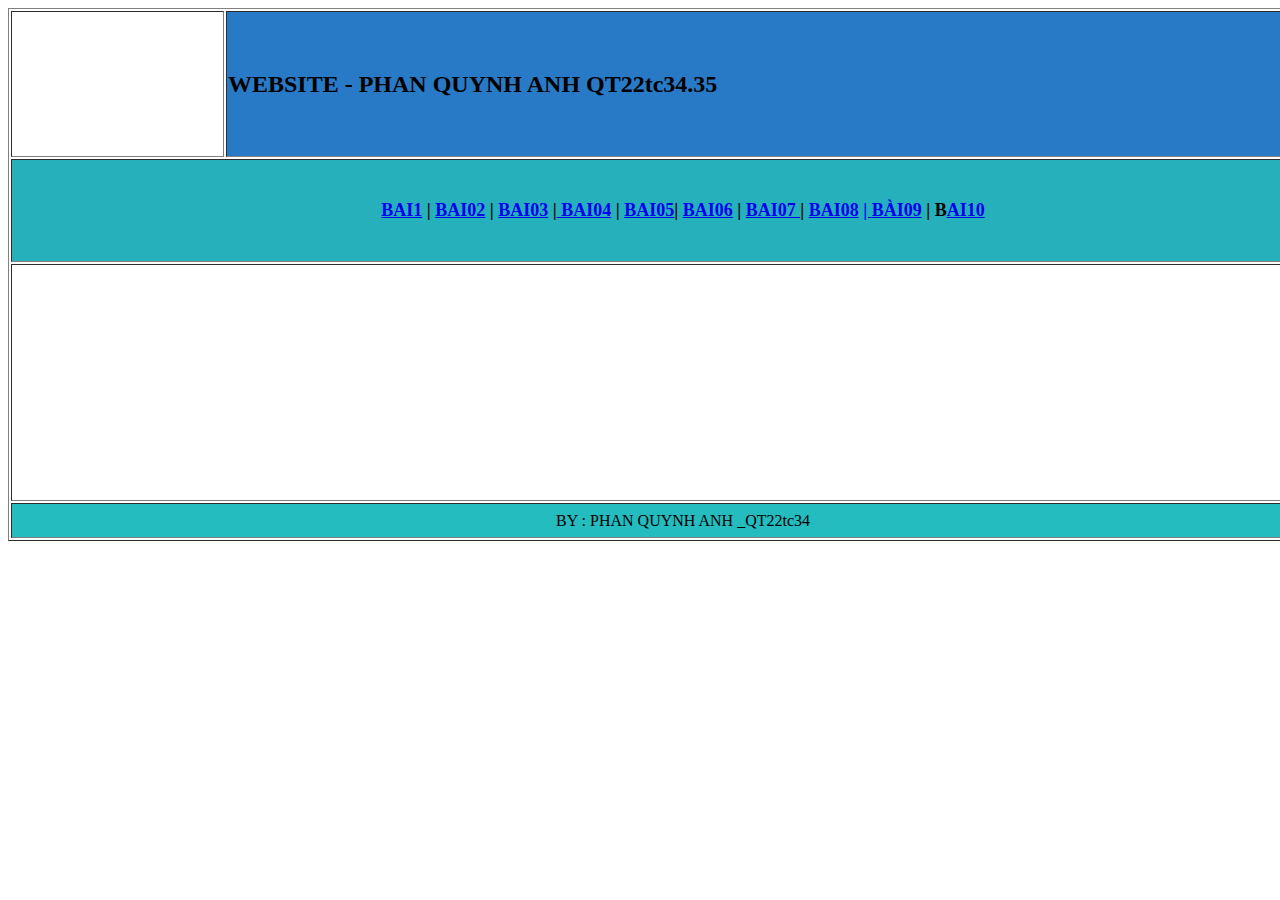
<file: index.html>
<!doctype html>
<html>
<head>
<meta charset="utf-8">
<title>Untitled Document</title>
</head>

<body>
<table width="1350" height="533" border="1">
  <tbody>
    <tr>
      <td width="209">&nbsp;</td>
      <td bgcolor="#287AC7" style="font-size: 24px"><strong>WEBSITE - PHAN QUYNH ANH QT22tc34.35</strong></td>
    </tr>
    <tr>
      <td height="99" colspan="2" align="center" bgcolor="#25B0BC"><strong style="font-size: 18px"><a href="bai01/index.html">BAI1</a> | <a href="bai02/index.html">BAI02</a> | <a href="bai03/index.jpg">BAI03</a> |<a href="bai04/index.html"> BAI04</a> | <a href="bai05/Index.html">BAI05</a>| <a href="Bai06/index.html">BAI06</a> | <a href="Bai07/index.html">BAI07 </a>| <a href="Bai08/template.html">BAI08</a> <a href="bai11/template.html">| </a><a href="Bai09/template.html">BÀI09</a> | B<a href="bai11/template.html">AI10</a></strong></td>
    </tr>
    <tr>
      <td height="233" colspan="2">&nbsp;</td>
    </tr>
    <tr>
      <td height="31" colspan="2" align="center" bgcolor="#24BCBF">BY : PHAN QUYNH ANH _QT22tc34</td>
    </tr>
  </tbody>
</table>
</body>
</html>
</file>
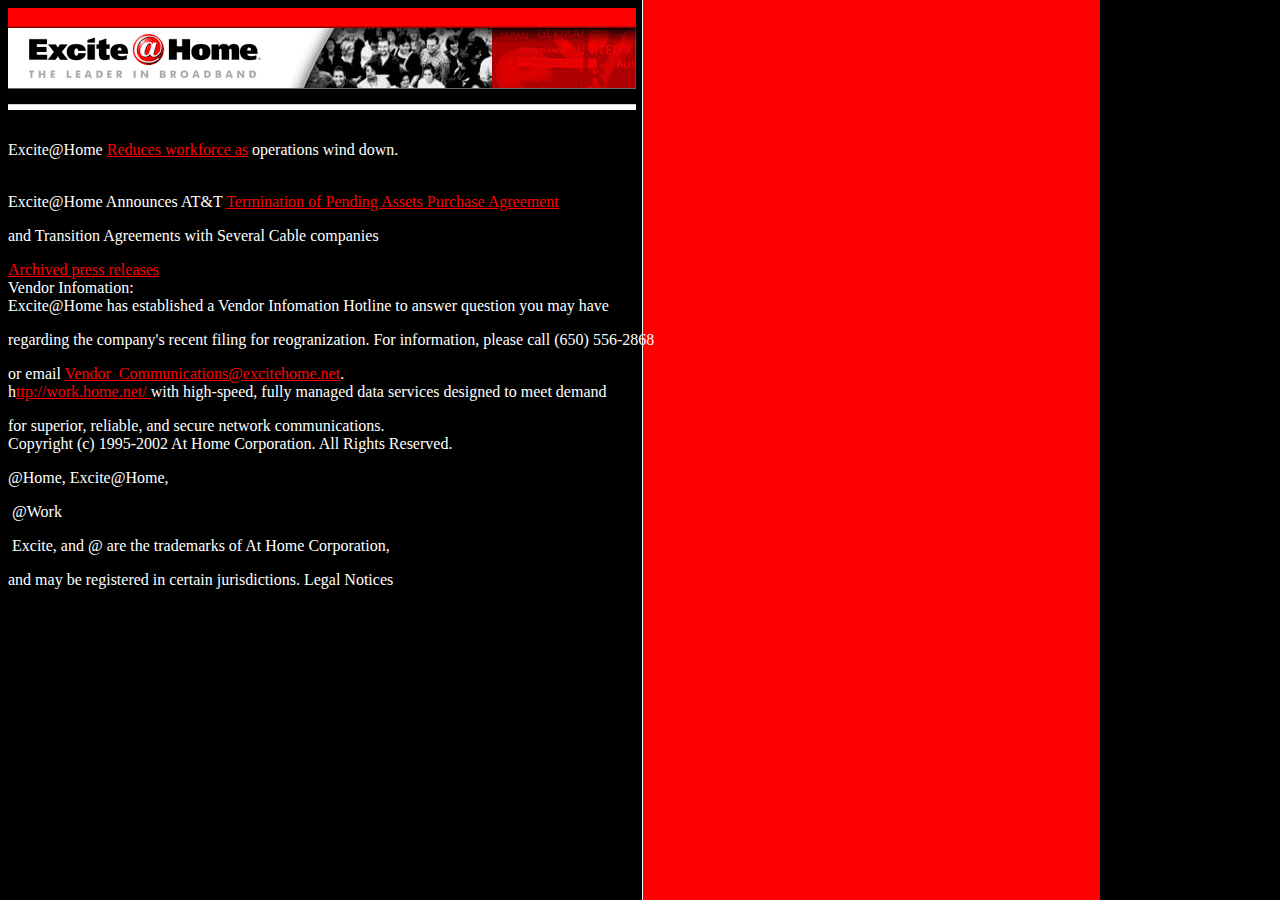
<file: bai02/index.html>
<!doctype html>
<html>
<head>
<meta charset="utf-8">
<title>Untitled Document</title>
<style type="text/css">
body,td,th {
    color: #FFFFFF;
}
a:link {
    color: #FF0004;
}
a:visited {
    color: #FF0004;
}
a:hover {
    color: #FF0004;
}
a:active {
    color: #FF0004;
}
</style>
</head>

<body background="IMAGES/BACKGR.GIF">
<img src="IMAGES/Banner.gif" width="628" height="113" alt=""/>
<p>Excite@Home <a href="#">Reduces workforce as</a> operations wind down.</p>
<p><br>
  Excite@Home Announces AT&amp;T <a href="#">Termination of Pending Assets Purchase Agreement</a></p>
<p> and Transition Agreements with Several Cable companies</p>
<p><a href="#">Archived press releases</a><br>
  Vendor Infomation:<br>
  Excite@Home has established a Vendor Infomation Hotline to answer question you may have</p>
<p> regarding the company's recent filing for reogranization. For information, please call (650) 556-2868</p>
<p> or email <a href="#">Vendor_Communications@excitehome.net</a>.<br>
  h<a href="#">ttp://work.home.net/ </a>with high-speed, fully managed data services designed to meet demand </p>
<p>for superior, reliable, and secure network communications.<br>
  Copyright (c) 1995-2002 At Home Corporation. All Rights Reserved. </p>
<p>@Home, Excite@Home,</p>
<p>&nbsp;@Work</p>
<p>&nbsp;Excite, and @ are the trademarks of At Home Corporation, </p>
<p>and may be registered in certain jurisdictions. Legal Notices</p>
</body>	
</html>
</file>
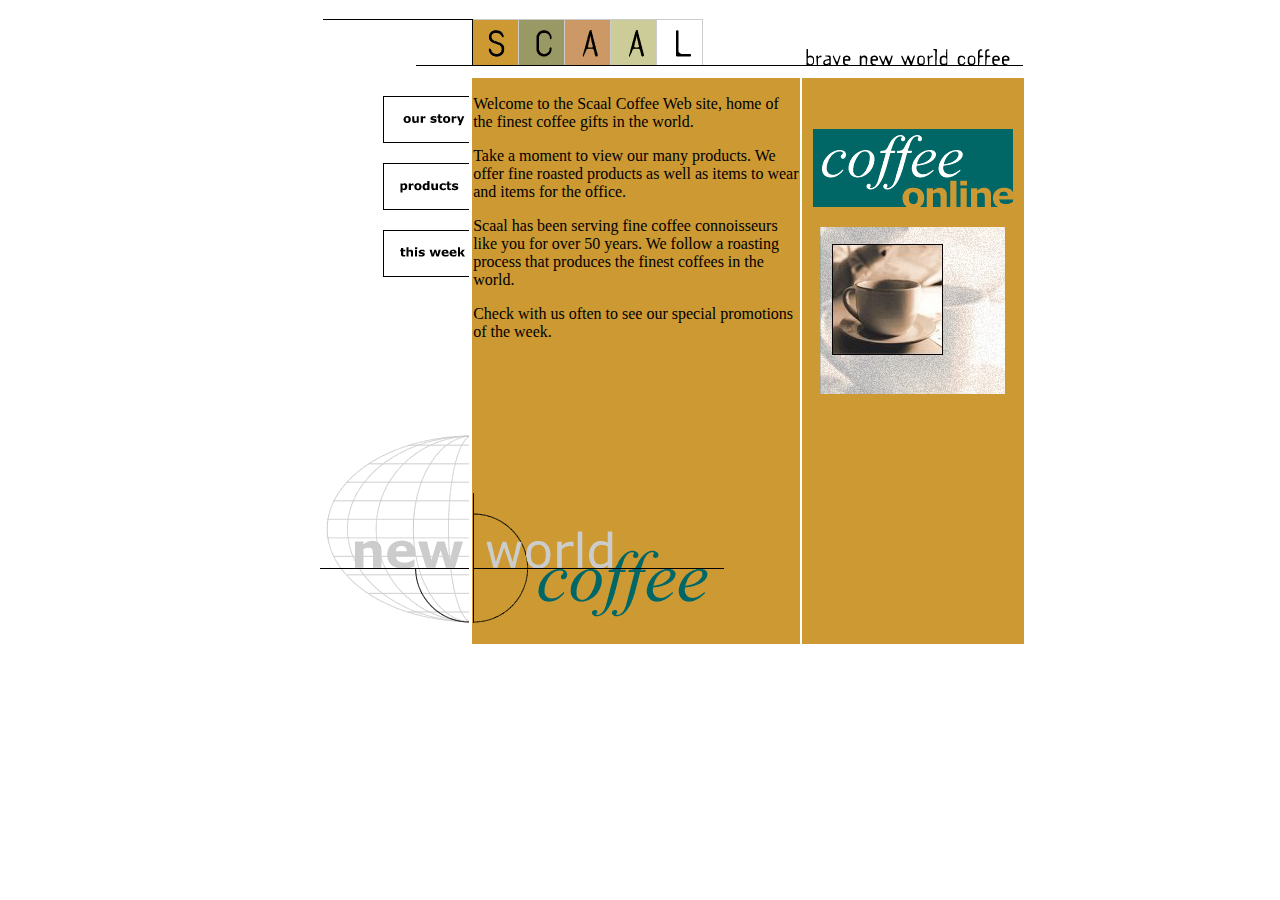
<file: bai04/index.html>
<!doctype html>
<html>
<head>
<meta charset="utf-8">
<title>Untitled Document</title>
</head>

<body>
<table width="61%" border="0" align="center">
  <tbody>
    <tr>
      <td colspan="3" align="right"><img src="Bai 1.4 - Scaal/Images/logo_scaal.gif" width="700" height="60" alt=""/></td>
    </tr>
    <tr>
      <td width="28%" height="458" align="right" valign="middle"><p><a href="Story.html"><img src="Bai 1.4 - Scaal/Images/ourstory_up.gif" width="86" height="47" alt=""/></a></p>
      <p><img src="Bai 1.4 - Scaal/Images/products_up.gif" width="86" height="47" alt=""/></p>
      <p><img src="Bai 1.4 - Scaal/Images/thisweek_up.gif" width="86" height="47" alt=""/></p>
      <p>&nbsp;</p>
      <p>&nbsp;</p>
      <p>&nbsp;</p>
      <p>&nbsp;</p>
      <p><img src="Bai 1.4 - Scaal/Images/logo_globe_a.gif" width="149" height="190" alt=""/></p></td>
      <td width="43%" valign="top" bgcolor="#CC9933"><p>Welcome to the Scaal Coffee Web site, home of the finest coffee gifts in the world.</p>
        <p>Take a moment to view our many products. We offer fine roasted products as well as items to wear and items for the office.</p>
        <p>Scaal has been serving fine coffee connoisseurs like you for over 50 years. We follow a roasting process that produces the finest coffees in the world.</p>
        <p>Check with us often to see our special promotions of the week.</p>
      <p>&nbsp;</p>
      <p>&nbsp;</p>
      <p>&nbsp;</p>
      <p>&nbsp;</p>
      <p><img src="Bai 1.4 - Scaal/Images/logo_globe_b.gif" width="251" height="130" alt=""/></p></td>
      <td width="29%" align="center" valign="top" bgcolor="#CC9933"><p>&nbsp;</p>
        <p><img src="Bai 1.4 - Scaal/Images/coffee_online.gif" width="200" height="78" alt=""/></p>
      <p><img src="Bai 1.4 - Scaal/Images/cup.jpg" width="185" height="167" alt=""/></p></td>
    </tr>
  </tbody>
</table>
</body>
</html>
</file>
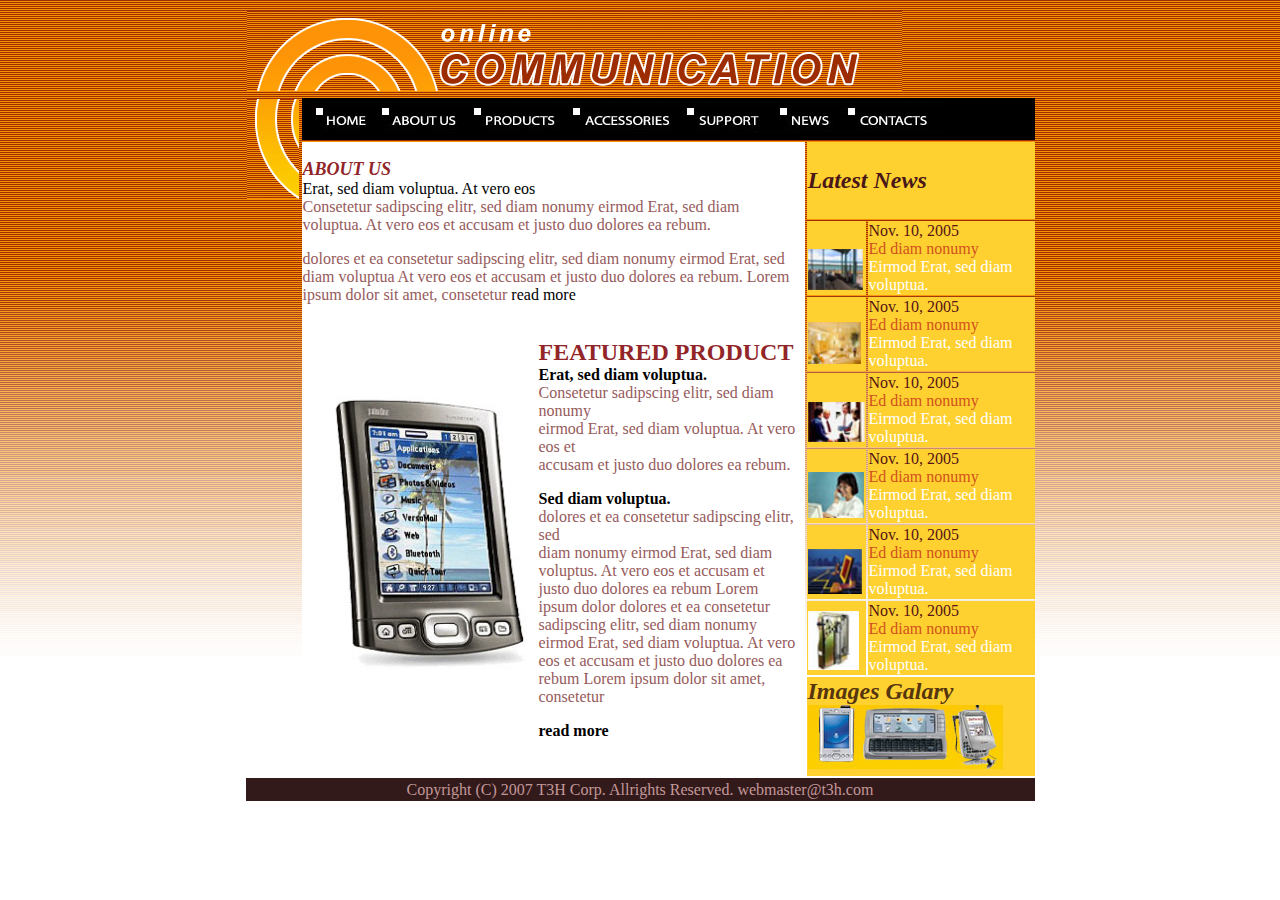
<file: Bai06/index.html>
<!doctype html>
<html>
<head>
<meta charset="utf-8">
<title>Untitled Document</title>
<style type="text/css">
body {
    background-image: url(Images/bg.gif);
    background-repeat: repeat-x;
    color: #FFFFFF;
}
	.border{
		border: #fc8e03 2px solid;
	}
	.nenchuyensac{ 
		background-images: url("Images/bg_chuyensac.jpg");
		background-color: #FFD130;
		
body,td,th {
    color: #8E0002;
}
body,td,th {
    color: #8A5D5E;
}
.nenchuyensac1 {		background-images: url("Images/bg_chuyensac.jpg");
		background-color: #FFD130;
		
body,td,th {
    color: #8E0002;
}
.nenchuyensac2 {		background-images: url("Images/bg_chuyensac.jpg");
		background-color: #FFD130;
		
body,td,th {
    color: #8E0002;
}
.nenchuyensac3 {		background-images: url("Images/bg_chuyensac.jpg");
		background-color: #FFD130;
		
body,td,th {
    color: #8E0002;
}
.nenchuyensac11 {background-images: url("Images/bg_chuyensac.jpg");
		background-color: #FFD130;
		
body,td,th {
    color: #8E0002;
}
.nenchuyensac4 {		background-images: url("Images/bg_chuyensac.jpg");
		background-color: #FFD130;
		
body,td,th {
    color: #8E0002;
}
.nenchuyensac5 {
    background-images: url("Images/bg_chuyensac.jpg");
    background-color: #FFD130;
		
body,td,th {
    color: #8E0002;
    color: #6B1E1F;
}
.nenchuyensac6 {
    background-images: url("Images/bg_chuyensac.jpg");
    background-color: #FFD130;
		
body,td,th {
    color: #8E0002;
    color: #58181A;
}
.nenchuyensac7 {
    background-images: url("Images/bg_chuyensac.jpg");
    background-color: #FFD130;
		
body,td,th {
    color: #8E0002;
    color: #4F2021;
}
.nenchuyensac8 {		background-images: url("Images/bg_chuyensac.jpg");
		background-color: #FFD130;
		
body,td,th {
    color: #8E0002;
}
.nenchuyensac9 {
    background-images: url("Images/bg_chuyensac.jpg");
    background-color: #FFD130;
		
body,td,th {
    color: #8E0002;
    color: #6F4C4D;
    color: #5A3334;
    color: #623233;
    color: #623233;
    color: #462021;
    color: #492728;
    color: #492728;
}
</style>
</head>

<body text="#5F3A3B"><table width="793" border="0" align="center">
  <tbody>
    <tr>
      <td colspan="4"><img src="Images/logo_01.gif" width="192" height="80" alt=""/><img src="Images/banner.gif" width="463" height="80" alt=""/></td>
    </tr>
    <tr>
      <td width="52" rowspan="9" align="left" valign="top"><img src="Images/logo_02.gif" width="52" height="100" alt=""/></td>
      <td colspan="3" bgcolor="#000000"><img src="Images/home.gif" width="79" height="36" alt=""/><img src="Images/about_us.gif" width="92" height="36" alt=""/><img src="Images/products.gif" width="99" height="36" alt=""/><img src="Images/Accessories.gif" width="114" height="36" alt=""/><img src="Images/support.gif" width="76" height="36" alt=""/><img src="Images/news.gif" width="85" height="36" alt=""/><img src="Images/contact_us.gif" width="121" height="36" alt=""/></td>
    </tr>
    <tr>
      <td width="501" height="538" rowspan="8" valign="top" bgcolor="#FFFFFF"><p><span style="color: #922528; font-size: 18px;"><strong><em>ABOUT US</em></strong></span><br>
          <span style="color: #000000">Erat, sed diam voluptua. At vero eos</span><br>
          <span style="color: #965A5B">Consetetur sadipscing elitr, sed diam nonumy eirmod Erat, sed diam voluptua. At vero eos et accusam et justo duo dolores ea rebum.</span></p>
        <p><span style="color: #965A5B">dolores et ea consetetur sadipscing elitr, sed diam nonumy eirmod Erat, sed diam voluptua At vero eos et accusam et justo duo dolores ea rebum. Lorem ipsum dolor sit amet, consetetur</span> <span style="color: #000000">read more</span></p>
        <table width="498" border="0" align="left">
          <tbody>
            <tr>
              <td width="229" height="408" align="right"><img src="Images/phone.jpg" width="215" height="283" alt=""/></td>
              <td width="259" valign="top"><p><span style="color: #922528; font-size: 24px;"><strong>FEATURED PRODUCT</strong></span><br>
                  <span style="color: #000000"><strong>Erat, sed diam voluptua.</strong></span><br>
                  <span style="color: #965A5B">Consetetur sadipscing elitr, sed diam nonumy<br>
                eirmod Erat, sed diam voluptua. At vero eos et<br>
                accusam et justo duo dolores ea rebum.</span></p>
                <p><span style="color: #000000"><strong>Sed diam voluptua.</strong></span><br>
                  <span style="color: #965A5B">dolores et ea consetetur sadipscing elitr, sed<br>
              diam nonumy eirmod Erat, sed diam voluptus. At vero eos et accusam et justo duo dolores ea rebum Lorem ipsum dolor dolores et ea consetetur sadipscing elitr, sed diam nonumy eirmod Erat, sed diam voluptua. At vero eos et accusam et justo duo dolores ea rebum Lorem ipsum dolor sit amet, consetetur</span></p>
              <p style="color: #000000"><strong>read more</strong></p></td>
            </tr>
          </tbody>
      </table></td>
      <td height="46" colspan="2" valign="middle" bgcolor="#FFFFFF" class="nenchuyensac"><p style="font-size: 24px; color: #491718;"><strong><em>Latest News</em></strong><br>
      </p></td>
    </tr>
    <tr>
      <td height="59" valign="bottom" bgcolor="#FFFFFF" class="nenchuyensac"><img src="Images/icon_01.jpg" width="55" height="41" alt=""/></td>
      <td valign="bottom" bgcolor="#FFD130" class="nenchuyensac9"><span style="color: #561415">Nov. 10, 2005</span><br>
        <span style="color: #D1501E">Ed diam nonumy<br>
        </span><span style="color: #FFFFFF">Eirmod Erat, sed diam voluptua.</span></td>
    </tr>
    <tr>
      <td height="59" valign="bottom" bgcolor="#FFFFFF" class="nenchuyensac"><span style="color: #56360E; font-size: 24px;"><img src="Images/icon_02.jpg" width="53" height="42" alt=""/></span></td>
      <td valign="bottom" bgcolor="#FFFFFF" class="nenchuyensac"><span style="color: #561415">Nov. 10, 2005</span><br>
      <span style="color: #D1501E">Ed diam nonumy <br>
      </span><span style="color: #FFFFFF">Eirmod Erat, sed diam voluptua.</span></td>
    </tr>
    <tr>
      <td height="59" valign="bottom" bgcolor="#FFFFFF" class="nenchuyensac"><img src="Images/icon_03.jpg" width="57" height="40" alt=""/></td>
      <td valign="bottom" bgcolor="#323232" class="nenchuyensac"><span style="color: #561415">Nov. 10, 2005</span><br>
        <span style="color: #D1501E">Ed diam nonumy </span><span style="color: #FFFFFF"><br>
        Eirmod Erat, sed diam voluptua.</span></td>
    </tr>
    <tr>
      <td height="59" valign="bottom" bgcolor="#FFFFFF" class="nenchuyensac"><img src="Images/icon_04.jpg" width="56" height="46" alt=""/></td>
      <td valign="bottom" bgcolor="#FFD130" class="nenchuyensac"><span style="color: #561415">Nov. 10, 2005</span><br>
        <span style="color: #D1501E">Ed diam nonumy</span><span style="color: #FFFFFF"><br>
        Eirmod Erat, sed diam voluptua.</span></td>
    </tr>
    <tr>
      <td height="65" valign="bottom" bgcolor="#FFFFFF" class="nenchuyensac"><img src="Images/icon_05.jpg" width="54" height="45" alt=""/></td>
      <td valign="bottom" bgcolor="#FFD130" class="nenchuyensac"><span style="color: #561415">Nov. 10, 2005</span><br>
        <span style="color: #D1501E">Ed diam nonumy<br>
        </span><span style="color: #FFFFFF">Eirmod Erat, sed diam voluptua.</span></td>
    </tr>
    <tr>
      <td width="57" height="63" valign="bottom" bgcolor="#FFFFFF" class="nenchuyensac"><img src="Images/icon_06.jpg" width="51" height="59" alt=""/></td>
      <td width="165" valign="bottom" bgcolor="#FFD130" class="nenchuyensac"><span style="color: #561415">Nov. 10, 2005</span><br>
        <span style="color: #D1501E">Ed diam nonumy</span><br>        <span style="color: #FFFFFF">Eirmod Erat, sed diam voluptua.</span></td>
    </tr>
    <tr>
      <td height="97" colspan="2" valign="top" bgcolor="#FFFFFF" class="nenchuyensac"><span style="color: #56360E; font-size: 24px;"><strong><em>Images Galary<br>
      </em></strong></span><span class="nenchuyensac2"><img src="Images/phone_02.jpg" width="55" height="64" alt=""/><span class="nenchuyensac3"><span style="color: #56360E; font-size: 24px;"><strong><em><span class="nenchuyensac11"><img src="Images/phone_01.jpg" width="85" height="64" alt=""/><span class="nenchuyensac4"><img src="Images/phone_03.jpg" width="55" height="64" alt=""/></span></span></em></strong></span></span></span></td>
    </tr>
    <tr>
      <td height="21" colspan="4" align="center" valign="middle" bgcolor="#321A1B" style="color: #C39798">Copyright (C) 2007 T3H Corp. Allrights Reserved. webmaster@t3h.com</td>
    </tr>
  </tbody>
</table>

</body>
</html>
</file>
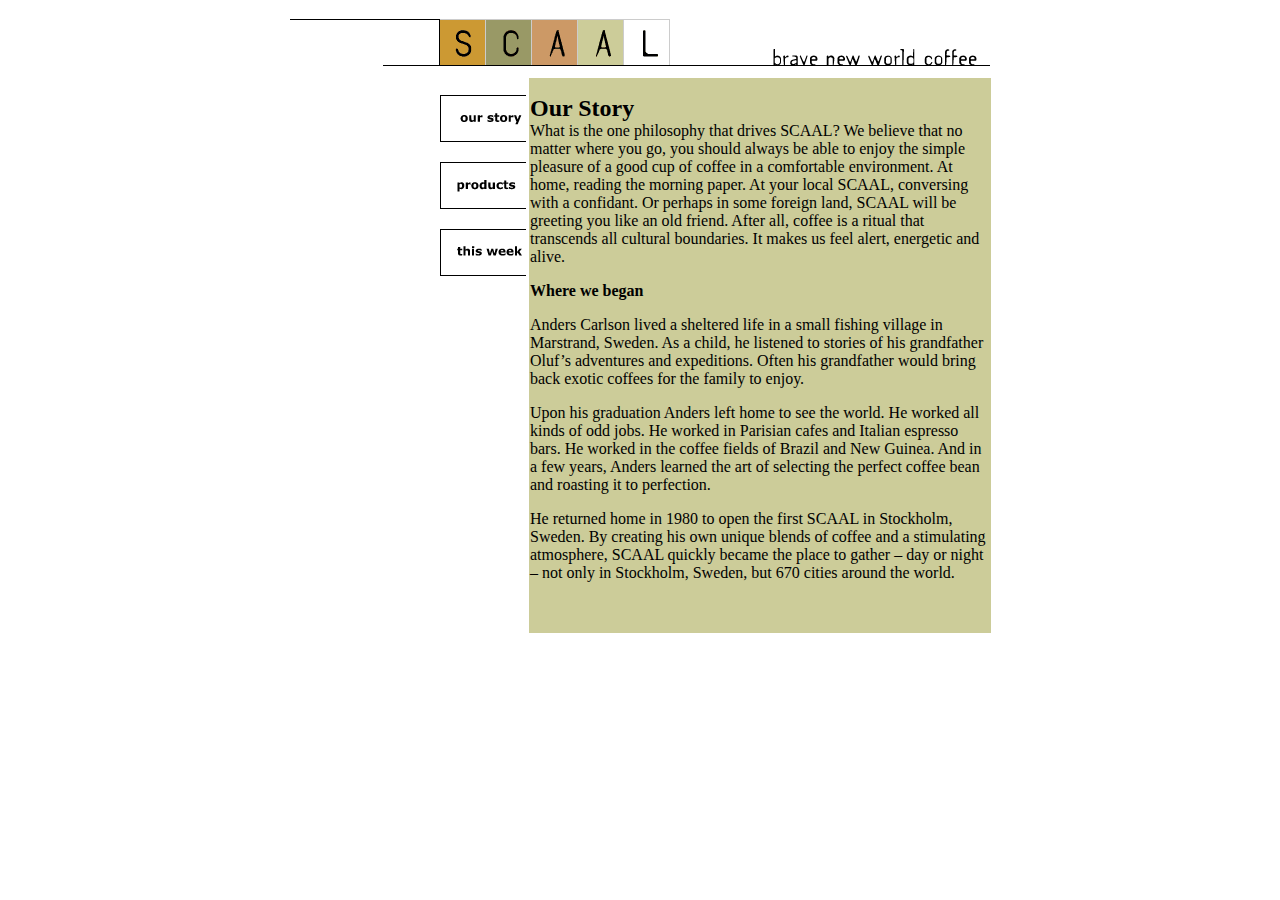
<file: bai04/Story.html>
<!doctype html>
<html>
<head>
<meta charset="utf-8">
<title>Untitled Document</title>
<style type="text/css">
body,td,th {
    font-size: 16px;
}
</style>
</head>

<body>
<table width="44%" border="0" align="center">
  <tbody>
    <tr>
      <td colspan="2" align="center"><a href="index.html"><img src="Bai 1.4 - Scaal/Images/logo_scaal.gif" width="700" height="60" alt=""/></a></td>
    </tr>
    <tr>
      <td width="34%" align="right" valign="top"><p><img src="Bai 1.4 - Scaal/Images/ourstory_up.gif" width="86" height="47" alt=""/></p>
      <p><img src="Bai 1.4 - Scaal/Images/products_up.gif" width="86" height="47" alt=""/></p>
      <p><img src="Bai 1.4 - Scaal/Images/thisweek_up.gif" width="86" height="47" alt=""/></p></td>
      <td width="66%" bgcolor="#CCCC99"><p><strong style="font-size: 24px">Our Story </strong><br>
        What is the one philosophy that drives SCAAL? We believe that no matter where you go, you should always be able to enjoy the simple pleasure of a good cup of coffee in a comfortable environment. At home, reading the morning paper. At your local SCAAL, conversing with a confidant. Or perhaps in some foreign land, SCAAL will be greeting you like an old friend. After all, coffee is a ritual that transcends all cultural boundaries. It makes us feel alert, energetic and alive.</p>
        <p><span style="font-size: 16px"><strong>Where we began</strong></span></p>
        <p>Anders Carlson lived a sheltered life in a small fishing village in Marstrand, Sweden. As a child, he listened to stories of his grandfather Oluf’s adventures and expeditions. Often his grandfather would bring back exotic coffees for the family to enjoy. </p>
        <p>Upon his graduation Anders left home to see the world. He worked all kinds of odd jobs. He worked in Parisian cafes and Italian espresso bars. He worked in the coffee fields of Brazil and New Guinea. And in a few years, Anders learned the art of selecting the perfect coffee bean and roasting it to perfection. </p>
        <p>He returned home in 1980 to open the first SCAAL in Stockholm, Sweden. By creating his own unique blends of coffee and a stimulating atmosphere, SCAAL quickly became the place to gather – day or night – not only in Stockholm, Sweden, but 670 cities around the world. </p>
        <p> </p>
      <p>&nbsp;</p></td>
    </tr>
  </tbody>
</table>
</body>
</html>
</file>
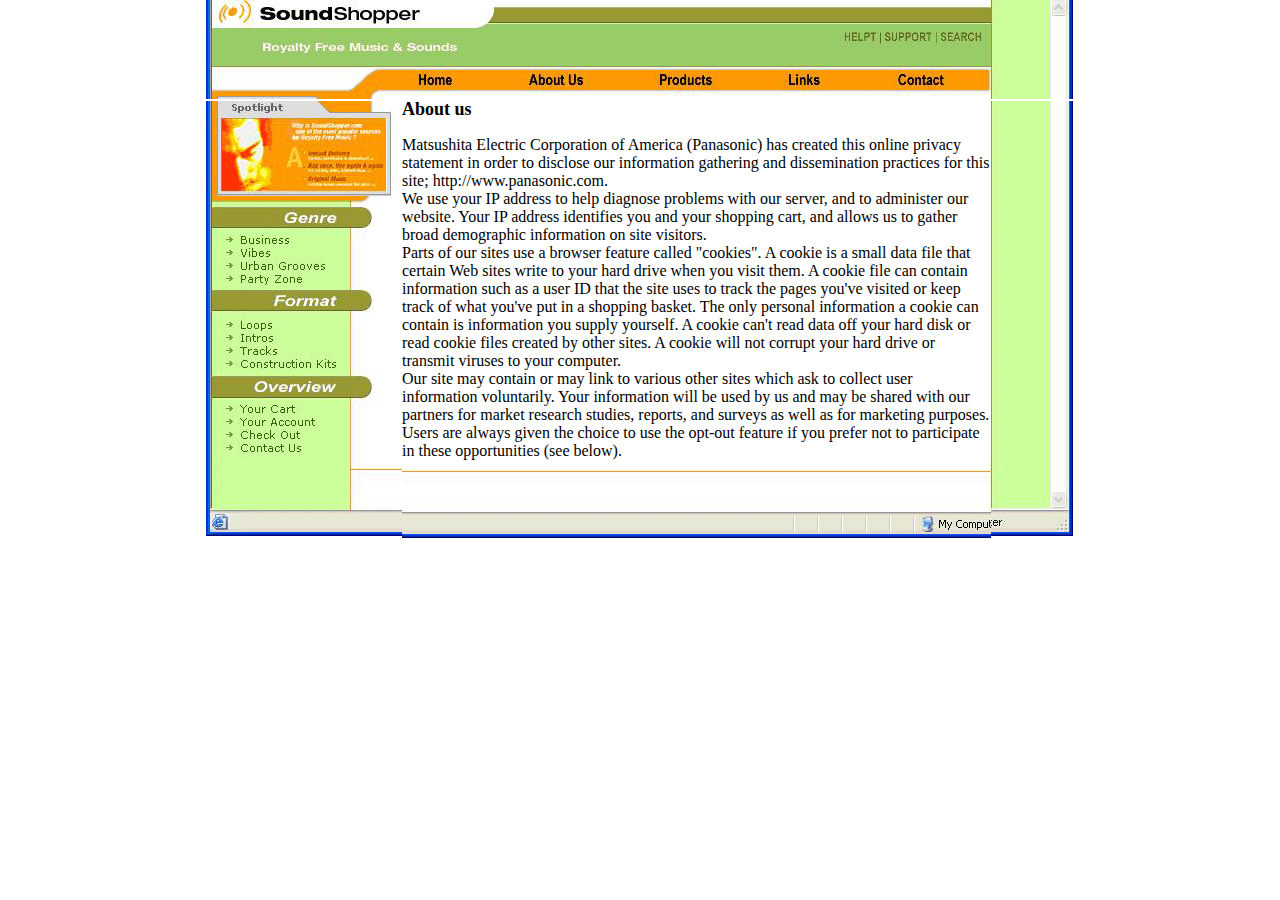
<file: Bai09/About us.html>
<html>
<head>
<title>template</title>
<meta http-equiv="Content-Type" content="text/html; charset=utf-8">
</head>
<body bgcolor="#FFFFFF" leftmargin="0" topmargin="0" marginwidth="0" marginheight="0">
<!-- Save for Web Slices (template.JPG) -->
<table width="868" height="535" border="0" align="center" cellpadding="0" cellspacing="0" id="Table_01">
	<tr>
		<td colspan="12">
			<img src="images/home.png" width="867" height="67" alt=""></td>
		<td>
			<img src="images/spacer.gif" width="1" height="67" alt=""></td>
	</tr>
	<tr>
		<td colspan="8" rowspan="2">
			<img src="images/home-03.png" width="546" height="2" alt=""></td>
		<td rowspan="4">
			<img src="images/Links.gif" width="114" height="24" alt=""></td>
		<td colspan="3">
			<img src="images/home-05.png" width="207" height="1" alt=""></td>
		<td>
			<img src="images/spacer.gif" width="1" height="1" alt=""></td>
	</tr>
	<tr>
		<td rowspan="5">
			<img src="images/home-06.png" width="3" height="31" alt=""></td>
		<td rowspan="4">
			<img src="images/Conract.gif" width="122" height="24" alt=""></td>
		<td rowspan="5">
			<img src="images/home-08.png" width="82" height="31" alt=""></td>
		<td>
			<img src="images/spacer.gif" width="1" height="1" alt=""></td>
	</tr>
	<tr>
		<td colspan="6">
			<img src="images/home-09.png" width="420" height="1" alt=""></td>
		<td rowspan="2">
			<img src="images/Products.png" width="123" height="22" alt=""></td>
		<td rowspan="4">
			<img src="images/home-11.png" width="3" height="30" alt=""></td>
		<td>
			<img src="images/spacer.gif" width="1" height="1" alt=""></td>
	</tr>
	<tr>
		<td rowspan="3">
			<img src="images/home-12.png" width="166" height="29" alt=""></td>
		<td colspan="2"><a href="template.html"><img src="images/template_12.gif" width="106" height="21" alt=""></a></td>
		<td rowspan="3">
			<img src="images/home-14.png" width="6" height="29" alt=""></td>
		<td rowspan="2">
			<img src="images/About-Us.png" width="139" height="22" alt=""></td>
		<td rowspan="3">
			<img src="images/home-16.png" width="3" height="29" alt=""></td>
		<td>
			<img src="images/spacer.gif" width="1" height="21" alt=""></td>
	</tr>
	<tr>
		<td colspan="2" rowspan="2">
			<img src="images/home-17.png" width="106" height="8" alt=""></td>
		<td rowspan="2">
			<img src="images/home-18.png" width="123" height="8" alt=""></td>
		<td rowspan="2">
			<img src="images/home-19.png" width="114" height="8" alt=""></td>
		<td>
			<img src="images/spacer.gif" width="1" height="1" alt=""></td>
	</tr>
	<tr>
		<td>
			<img src="images/home-20.png" width="139" height="7" alt=""></td>
		<td>
			<img src="images/home-21.png" width="122" height="7" alt=""></td>
		<td>
			<img src="images/spacer.gif" width="1" height="7" alt=""></td>
	</tr>
	<tr>
		<td colspan="2" rowspan="2">
			<img src="images/template_21.gif" width="196" height="435" alt=""></td>
		<td colspan="9"><p><strong style="font-size: 18px">About us</strong></p>
          <p>Matsushita  Electric Corporation of America  (Panasonic) has created this online privacy statement in order to disclose our  information gathering and dissemination practices for this site;  http://www.panasonic.com. <br>
            We  use your IP address to help diagnose problems with our server, and to  administer our website. Your IP address identifies you and your shopping cart,  and allows us to gather broad demographic information on site visitors. <br>
            Parts  of our sites use a browser feature called &quot;cookies&quot;. A cookie is a  small data file that certain Web sites write to your hard drive when you visit  them. A cookie file can contain information such as a user ID that the site  uses to track the pages you've visited or keep track of what you've put in a  shopping basket. The only personal information a cookie can contain is  information you supply yourself. A cookie can't read data off your hard disk or  read cookie files created by other sites. A cookie will not corrupt your hard  drive or transmit viruses to your computer. <br>
            Our  site may contain or may link to various other sites which ask to collect user  information voluntarily. Your information will be used by us and may be shared  with our partners for market research studies, reports, and surveys as well as  for marketing purposes. Users are always given the choice to use the opt-out  feature if you prefer not to participate in these opportunities (see below). </p>
      <td rowspan="2">
			<img src="images/template_23.gif" width="82" height="435" alt=""></td>
		<td>
			<img src="images/spacer.gif" width="1" height="357" alt=""></td>
	</tr>
	<tr>
		<td colspan="9">
			<img src="images/template_24.gif" width="589" height="78" alt=""></td>
		<td>
			<img src="images/spacer.gif" width="1" height="78" alt=""></td>
	</tr>
	<tr>
		<td>
			<img src="images/spacer.gif" width="166" height="1" alt=""></td>
		<td>
			<img src="images/spacer.gif" width="30" height="1" alt=""></td>
		<td>
			<img src="images/spacer.gif" width="76" height="1" alt=""></td>
		<td>
			<img src="images/spacer.gif" width="6" height="1" alt=""></td>
		<td>
			<img src="images/spacer.gif" width="139" height="1" alt=""></td>
		<td>
			<img src="images/spacer.gif" width="3" height="1" alt=""></td>
		<td>
			<img src="images/spacer.gif" width="123" height="1" alt=""></td>
		<td>
			<img src="images/spacer.gif" width="3" height="1" alt=""></td>
		<td>
			<img src="images/spacer.gif" width="114" height="1" alt=""></td>
		<td>
			<img src="images/spacer.gif" width="3" height="1" alt=""></td>
		<td>
			<img src="images/spacer.gif" width="122" height="1" alt=""></td>
		<td>
			<img src="images/spacer.gif" width="82" height="1" alt=""></td>
		<td></td>
	</tr>
</table>
<!-- End Save for Web Slices -->
</body>
</html>
</file>
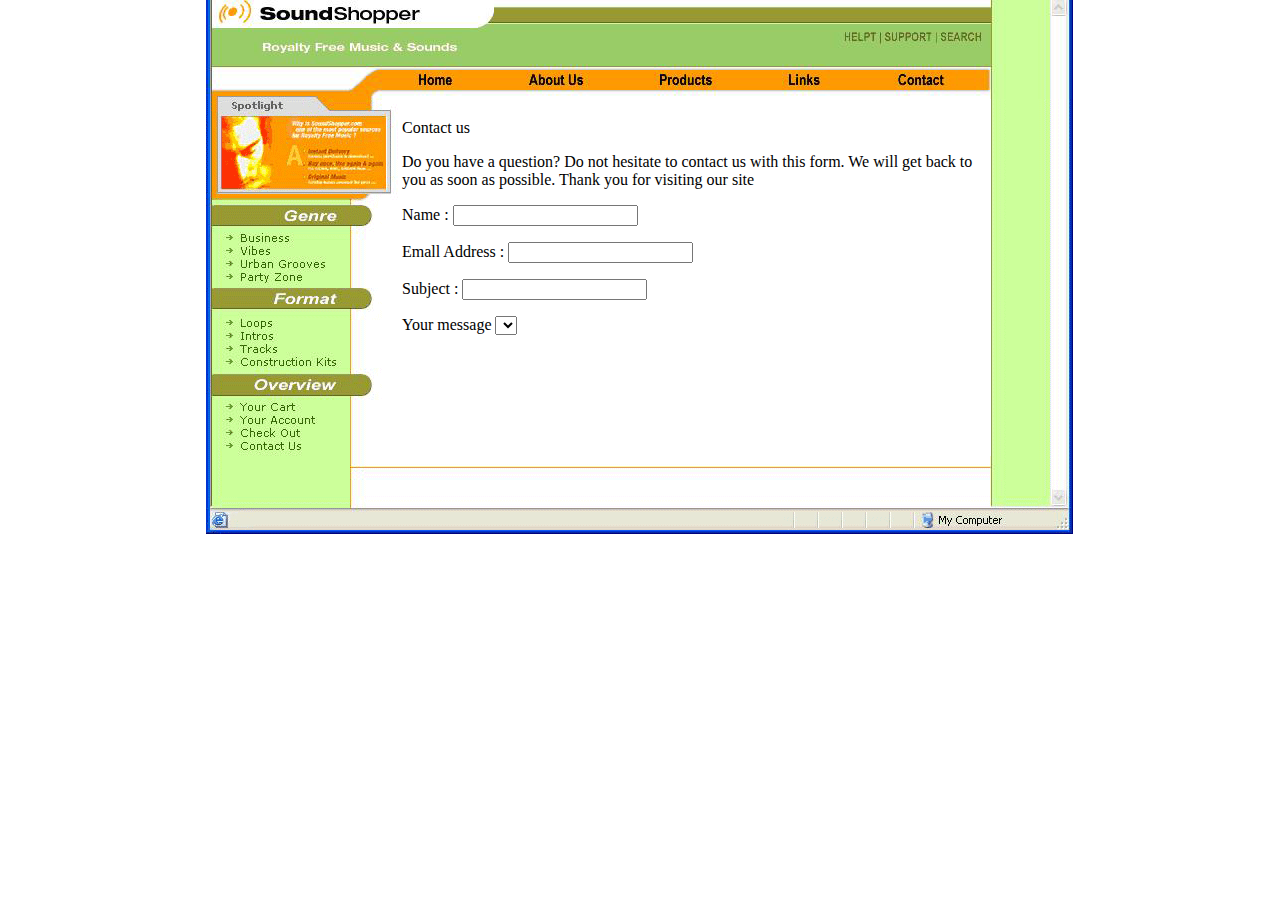
<file: Bai09/Contact us.html>
<html>
<head>
<title>template</title>
<meta http-equiv="Content-Type" content="text/html; charset=utf-8">
</head>
<body bgcolor="#FFFFFF" leftmargin="0" topmargin="0" marginwidth="0" marginheight="0">
<span style="text-align: center"></span>
<!-- Save for Web Slices (template.JPG) -->
<table width="868" height="535" border="0" align="center" cellpadding="0" cellspacing="0" id="Table_01">
	<tr>
		<td colspan="12">
			<img src="images/home.png" width="867" height="67" alt=""></td>
		<td>
			<img src="images/spacer.gif" width="1" height="67" alt=""></td>
	</tr>
	<tr>
		<td colspan="8" rowspan="2">
			<img src="images/home-03.png" width="546" height="2" alt=""></td>
		<td rowspan="4">
			<img src="images/Links.gif" width="114" height="24" alt=""></td>
		<td colspan="3">
			<img src="images/home-05.png" width="207" height="1" alt=""></td>
		<td>
			<img src="images/spacer.gif" width="1" height="1" alt=""></td>
	</tr>
	<tr>
		<td rowspan="5">
			<img src="images/home-06.png" width="3" height="31" alt=""></td>
		<td rowspan="4"><a href="Contact us.html"><img src="images/Conract.gif" width="122" height="24" alt=""></a></td>
		<td rowspan="5">
			<img src="images/home-08.png" width="82" height="31" alt=""></td>
		<td>
			<img src="images/spacer.gif" width="1" height="1" alt=""></td>
	</tr>
	<tr>
		<td colspan="6">
			<img src="images/home-09.png" width="420" height="1" alt=""></td>
		<td rowspan="2">
			<img src="images/Products.png" width="123" height="22" alt=""></td>
		<td rowspan="4">
			<img src="images/home-11.png" width="3" height="30" alt=""></td>
		<td>
			<img src="images/spacer.gif" width="1" height="1" alt=""></td>
	</tr>
	<tr>
		<td rowspan="3">
			<img src="images/home-12.png" width="166" height="29" alt=""></td>
		<td colspan="2"><a href="template.html"><img src="images/template_12.gif" width="106" height="21" alt=""></a></td>
		<td rowspan="3">
			<img src="images/home-14.png" width="6" height="29" alt=""></td>
		<td rowspan="2"><a href="About us.html"><img src="images/About-Us.png" width="139" height="22" alt=""></a></td>
		<td rowspan="3">
			<img src="images/home-16.png" width="3" height="29" alt=""></td>
		<td>
			<img src="images/spacer.gif" width="1" height="21" alt=""></td>
	</tr>
	<tr>
		<td colspan="2" rowspan="2">
			<img src="images/home-17.png" width="106" height="8" alt=""></td>
		<td rowspan="2">
			<img src="images/home-18.png" width="123" height="8" alt=""></td>
		<td rowspan="2">
			<img src="images/home-19.png" width="114" height="8" alt=""></td>
		<td>
			<img src="images/spacer.gif" width="1" height="1" alt=""></td>
	</tr>
	<tr>
		<td>
			<img src="images/home-20.png" width="139" height="7" alt=""></td>
		<td>
			<img src="images/home-21.png" width="122" height="7" alt=""></td>
		<td>
			<img src="images/spacer.gif" width="1" height="7" alt=""></td>
	</tr>
	<tr>
		<td colspan="2" rowspan="2">
			<img src="images/template_21.gif" width="196" height="435" alt=""></td>
		<td colspan="9"><p>Contact  us</p>
          <p>Do you have a question? Do not hesitate to contact us with this form. We  will get back to you as soon as possible. Thank you for visiting our site</p>
          <p> <span style="text-align: center"><span style="text-align: right">Name :
<input type="search" name="search" id="search">
          </span></span></p>
<p>
  <label for="search2">Emall Address
:</label>
  <input type="search" name="search2" id="search2">
</p>
		  <p>
		    <label for="textfield">Subject :</label>
            <input type="text" name="textfield" id="textfield">
		  </p>
		  <p>Your message
		    <select name="select" id="select">
            </select>
		  </p>
		  <p>&nbsp;</p>
		  <p>&nbsp; </p>
	    <p>&nbsp;</p></td>
		<td rowspan="2">
			<img src="images/template_23.gif" width="82" height="435" alt=""></td>
		<td>
			<img src="images/spacer.gif" width="1" height="357" alt=""></td>
	</tr>
	<tr>
		<td colspan="9">
			<img src="images/template_24.gif" width="589" height="78" alt=""></td>
		<td>
			<img src="images/spacer.gif" width="1" height="78" alt=""></td>
	</tr>
	<tr>
		<td>
			<img src="images/spacer.gif" width="166" height="1" alt=""></td>
		<td>
			<img src="images/spacer.gif" width="30" height="1" alt=""></td>
		<td>
			<img src="images/spacer.gif" width="76" height="1" alt=""></td>
		<td>
			<img src="images/spacer.gif" width="6" height="1" alt=""></td>
		<td>
			<img src="images/spacer.gif" width="139" height="1" alt=""></td>
		<td>
			<img src="images/spacer.gif" width="3" height="1" alt=""></td>
		<td>
			<img src="images/spacer.gif" width="123" height="1" alt=""></td>
		<td>
			<img src="images/spacer.gif" width="3" height="1" alt=""></td>
		<td>
			<img src="images/spacer.gif" width="114" height="1" alt=""></td>
		<td>
			<img src="images/spacer.gif" width="3" height="1" alt=""></td>
		<td>
			<img src="images/spacer.gif" width="122" height="1" alt=""></td>
		<td>
			<img src="images/spacer.gif" width="82" height="1" alt=""></td>
		<td></td>
	</tr>
</table>
<!-- End Save for Web Slices -->
</body>
</html>
</file>
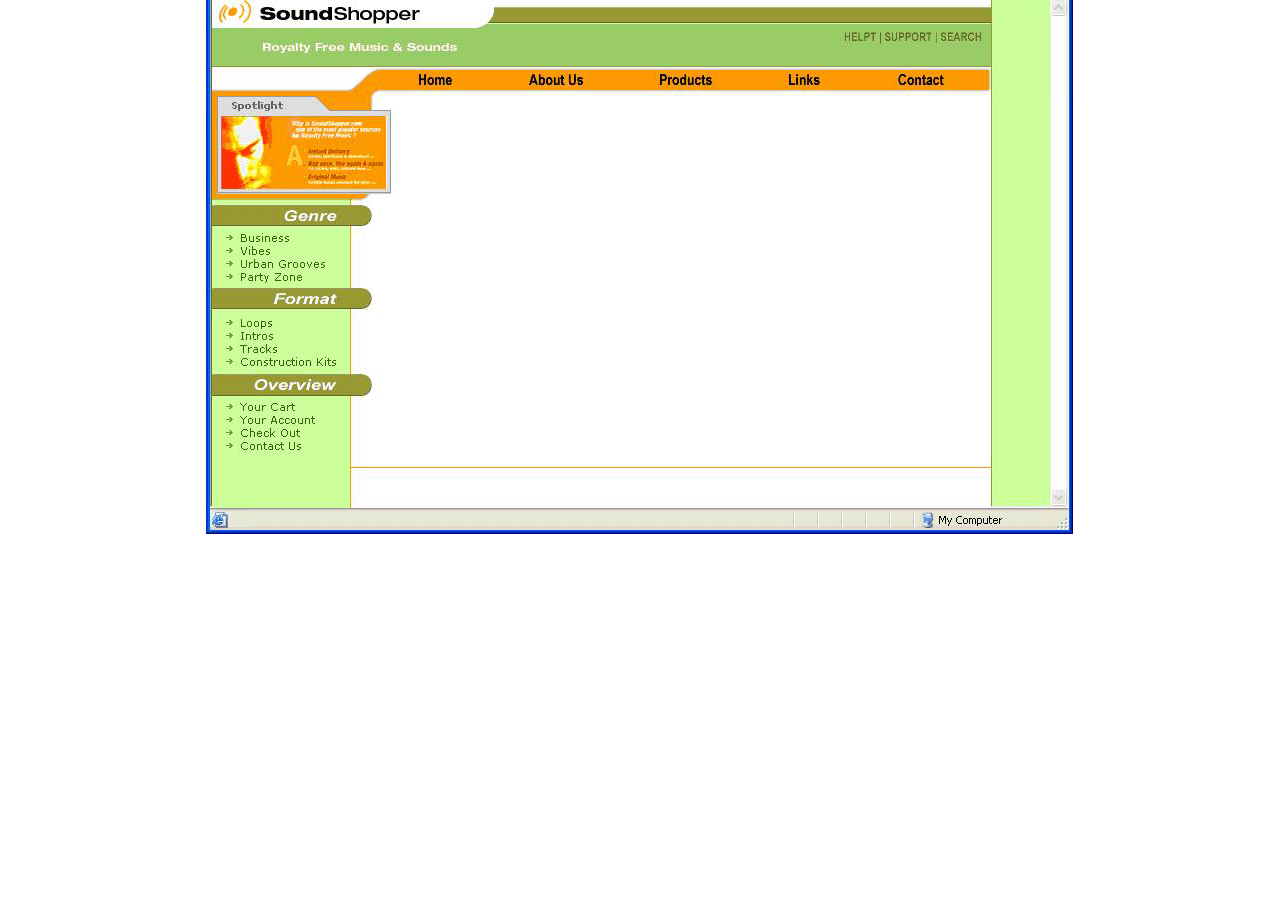
<file: Bai09/template.html>
<html>
<head>
<title>template</title>
<meta http-equiv="Content-Type" content="text/html; charset=utf-8">
</head>
<body bgcolor="#FFFFFF" leftmargin="0" topmargin="0" marginwidth="0" marginheight="0">
<!-- Save for Web Slices (template.JPG) -->
	<center>
<table id="Table_01" width="868" height="535" border="0" cellpadding="0" cellspacing="0">
	<tr>
		<td colspan="12">
			<img src="images/home.png" width="867" height="67" alt=""></td>
		<td>
			<img src="images/spacer.gif" width="1" height="67" alt=""></td>
	</tr>
	<tr>
		<td colspan="8" rowspan="2">
			<img src="images/home-03.png" width="546" height="2" alt=""></td>
		<td rowspan="4">
			<img src="images/Links.gif" width="114" height="24" alt=""></td>
		<td colspan="3">
			<img src="images/home-05.png" width="207" height="1" alt=""></td>
		<td>
			<img src="images/spacer.gif" width="1" height="1" alt=""></td>
	</tr>
	<tr>
		<td rowspan="5">
			<img src="images/home-06.png" width="3" height="31" alt=""></td>
		<td rowspan="4"><a href="Contact us.html"><img src="images/Conract.gif" width="122" height="24" alt=""></a></td>
		<td rowspan="5">
			<img src="images/home-08.png" width="82" height="31" alt=""></td>
		<td>
			<img src="images/spacer.gif" width="1" height="1" alt=""></td>
	</tr>
	<tr>
		<td colspan="6">
			<img src="images/home-09.png" width="420" height="1" alt=""></td>
		<td rowspan="2">
			<img src="images/Products.png" width="123" height="22" alt=""></td>
		<td rowspan="4">
			<img src="images/home-11.png" width="3" height="30" alt=""></td>
		<td>
			<img src="images/spacer.gif" width="1" height="1" alt=""></td>
	</tr>
	<tr>
		<td rowspan="3">
			<img src="images/home-12.png" width="166" height="29" alt=""></td>
		<td colspan="2"><a href="About us.html"><img src="images/template_12.gif" width="106" height="21" alt=""></a></td>
		<td rowspan="3">
			<img src="images/home-14.png" width="6" height="29" alt=""></td>
		<td rowspan="2"><a href="About us.html"><img src="images/About-Us.png" width="139" height="22" alt=""></a></td>
		<td rowspan="3">
			<img src="images/home-16.png" width="3" height="29" alt=""></td>
		<td>
			<img src="images/spacer.gif" width="1" height="21" alt=""></td>
	</tr>
	<tr>
		<td colspan="2" rowspan="2">
			<img src="images/home-17.png" width="106" height="8" alt=""></td>
		<td rowspan="2">
			<img src="images/home-18.png" width="123" height="8" alt=""></td>
		<td rowspan="2">
			<img src="images/home-19.png" width="114" height="8" alt=""></td>
		<td>
			<img src="images/spacer.gif" width="1" height="1" alt=""></td>
	</tr>
	<tr>
		<td>
			<img src="images/home-20.png" width="139" height="7" alt=""></td>
		<td>
			<img src="images/home-21.png" width="122" height="7" alt=""></td>
		<td>
			<img src="images/spacer.gif" width="1" height="7" alt=""></td>
	</tr>
	<tr>
		<td colspan="2" rowspan="2">
			<img src="images/template_21.gif" width="196" height="435" alt=""></td>
		<td colspan="9">&nbsp;</td>
		<td rowspan="2">
			<img src="images/template_23.gif" width="82" height="435" alt=""></td>
		<td>
			<img src="images/spacer.gif" width="1" height="357" alt=""></td>
	</tr>
	<tr>
		<td colspan="9">
			<img src="images/template_24.gif" width="589" height="78" alt=""></td>
		<td>
			<img src="images/spacer.gif" width="1" height="78" alt=""></td>
	</tr>
	<tr>
		<td>
			<img src="images/spacer.gif" width="166" height="1" alt=""></td>
		<td>
			<img src="images/spacer.gif" width="30" height="1" alt=""></td>
		<td>
			<img src="images/spacer.gif" width="76" height="1" alt=""></td>
		<td>
			<img src="images/spacer.gif" width="6" height="1" alt=""></td>
		<td>
			<img src="images/spacer.gif" width="139" height="1" alt=""></td>
		<td>
			<img src="images/spacer.gif" width="3" height="1" alt=""></td>
		<td>
			<img src="images/spacer.gif" width="123" height="1" alt=""></td>
		<td>
			<img src="images/spacer.gif" width="3" height="1" alt=""></td>
		<td>
			<img src="images/spacer.gif" width="114" height="1" alt=""></td>
		<td>
			<img src="images/spacer.gif" width="3" height="1" alt=""></td>
		<td>
			<img src="images/spacer.gif" width="122" height="1" alt=""></td>
		<td>
			<img src="images/spacer.gif" width="82" height="1" alt=""></td>
		<td></td>
	</tr>
</table>
	</center>
<p>&nbsp;</p>
<!-- End Save for Web Slices -->
</body>
</html>
</file>
